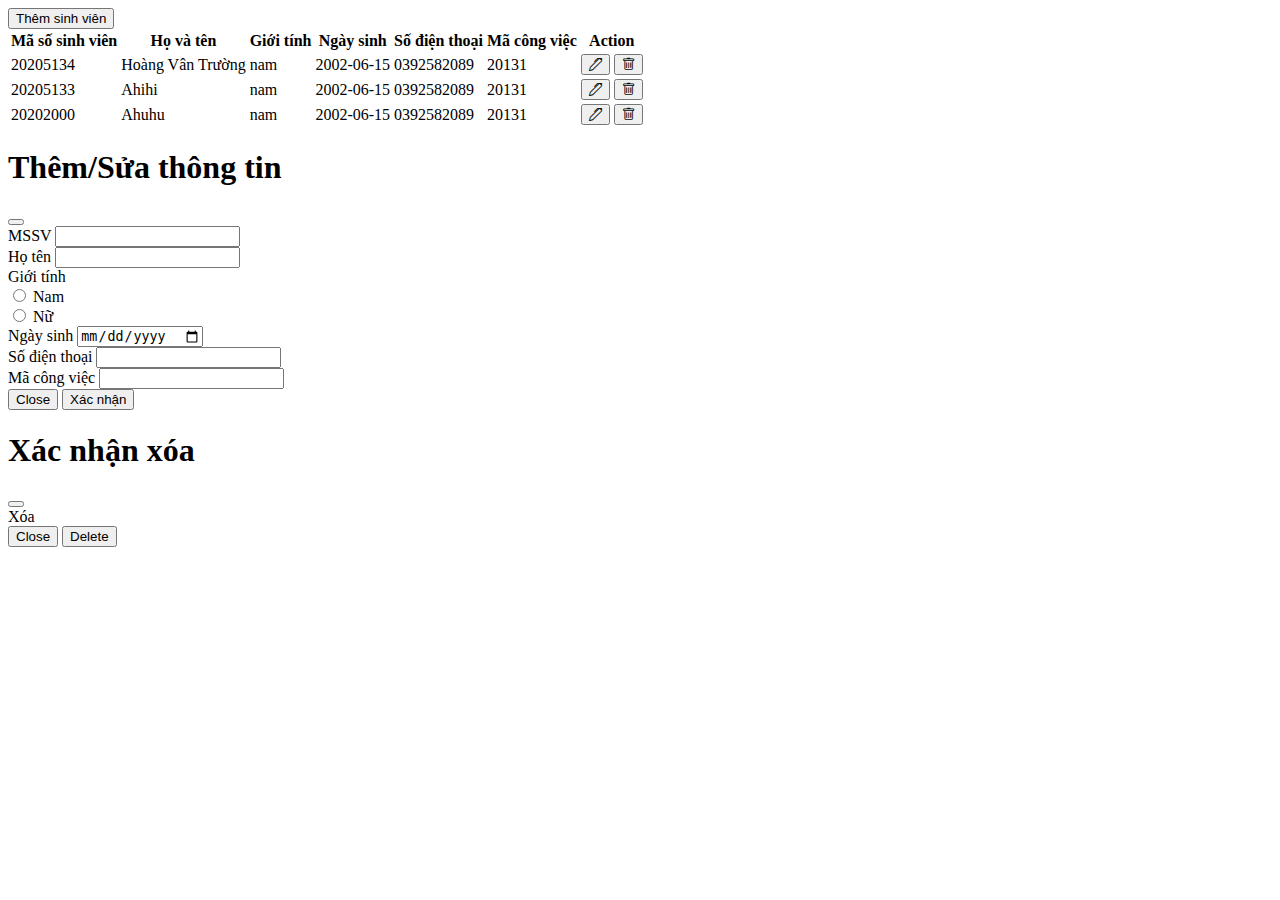
<file: home.html>
<!DOCTYPE html>
<html lang="en">
<head>
    <meta charset="UTF-8">
    <meta http-equiv="X-UA-Compatible" content="IE=edge">
    <meta name="viewport" content="width=device-width, initial-scale=1.0">
    <link   href="https://cdn.jsdelivr.net/npm/bootstrap@5.3.0-alpha1/dist/css/bootstrap.min.css" 
            rel="stylesheet" integrity="sha384-GLhlTQ8iRABdZLl6O3oVMWSktQOp6b7In1Zl3/Jr59b6EGGoI1aFkw7cmDA6j6gD" crossorigin="anonymous">
    <link rel="stylesheet" href="https://cdn.jsdelivr.net/npm/bootstrap-icons@1.10.3/font/bootstrap-icons.css">
            <title>Document</title>
</head>
<body>
    
    <script src="https://cdn.jsdelivr.net/npm/bootstrap@5.3.0-alpha1/dist/js/bootstrap.bundle.min.js" integrity="sha384-w76AqPfDkMBDXo30jS1Sgez6pr3x5MlQ1ZAGC+nuZB+EYdgRZgiwxhTBTkF7CXvN" crossorigin="anonymous"></script>
    
    <div class="container mt-5 mx-auto">
      <td><button class="btn btn-primary" data-bs-toggle="modal" data-bs-target="#editModal">Thêm sinh viên</button>
      <table class="table table-striped">
            <thead>
                <tr>
                    <th scope="col">Mã số sinh viên</th>
                    <th scope="col">Họ và tên</th>
                    <th>Giới tính</th>
                    <th>Ngày sinh</th>
                    <th>Số điện thoại</th>
                    <th >Mã công việc</th>
                    <th style="align-items: center;">Action</th>
                </tr>    
            </thead>
            <tbody id="tableBody">
            </tbody> 
        </table>
    </div>
    
</body>

<div class="modal fade" id="editModal" tabindex="-1" aria-labelledby="editModalLabel" aria-hidden="true">
    <div class="modal-dialog">
      <div class="modal-content">
        <div class="modal-header">
          <h1 class="modal-title fs-5" id="editModalLabel">Thêm/Sửa thông tin</h1>
          <button type="button" class="btn-close" data-bs-dismiss="modal" aria-label="Close"></button>
        </div>
        <div class="modal-body">
          <form id="edit-form">
            <div class="mb-3">
              <label class="col-form-label">MSSV</label>
              <input type="text" class="form-control" id="mssv">
            </div>

            <div class="mb-3">
                <label class="col-form-label">Họ tên</label>
                <input type="text" class="form-control" id="name">
              </div>

            <!-- <div class="mb-3">
                <label class="col-form-label">Giới tính</label>
                <input type="text" class="form-control" id="gender">
            </div>

            <div class="mb-3">
                <label class="col-form-label">Ngày sinh</label>
                <input type="text" class="form-control"  id="dob">
            </div>  -->

            <div class="row mb-3">
                    <label class="col">Giới tính</label>
                    <div class="col">
                        <div class="form-check form-check-inline">
                            <input class="form-check-input gender" type="radio" name="gender" value="nam">
                            <label class="form-check-label" for="gender">
                              Nam
                            </label>
                          </div>
                          <div class="form-check form-check-inline">
                            <input class="form-check-input gender" type="radio" name="gender" value="nữ">
                            <label class="form-check-label" for="flexRadioCheckedDisabled">
                              Nữ
                            </label>
                          </div>
                    </div>
            </div>

            <div class="mb-3">
                <label class="col-form-label">Ngày sinh</label>
                <input type="date" class="form-control" id="dob">
            </div>

            <div class="mb-3">
                <label class="col-form-label">Số điện thoại</label>
                <input type="text" class="form-control" id="phone">
            </div>

            

            <div class="mb-3">
                <label class="col-form-label">Mã công việc</label>
                <input type="text" class="form-control"  id="work">
            </div>
          </form>
        </div>
        <div class="modal-footer">
          <button type="button" class="btn btn-secondary" data-bs-dismiss="modal">Close</button>
          <button type="button" id="update" class="btn btn-primary" data-bs-dismiss="modal">Xác nhận</button>
        </div>
            
      </div>
    </div>
  </div>

  <!-- Button trigger modal -->


<!-- Modal -->
<div class="modal fade" id="deleteModal" tabindex="-1" aria-labelledby="deleteModalLabel" aria-hidden="true">
  <div class="modal-dialog">
    <div class="modal-content">
      <div class="modal-header">
        <h1 class="modal-title fs-5" id="deleteModalLabel">Xác nhận xóa</h1>
        <button type="button" class="btn-close" data-bs-dismiss="modal" aria-label="Close"></button>
      </div>
      <div class="modal-body">
        Xóa
      </div>
      <div class="modal-footer">
        <button type="button" class="btn btn-secondary" data-bs-dismiss="modal">Close</button>
        <button type="button" class="btn btn-danger" id="confirm-dlt-btn" data-bs-dismiss="modal">Delete</button>
      </div>
    </div>
  </div>
</div>
  <script src="js/home.js"></script>
</html>
</file>
